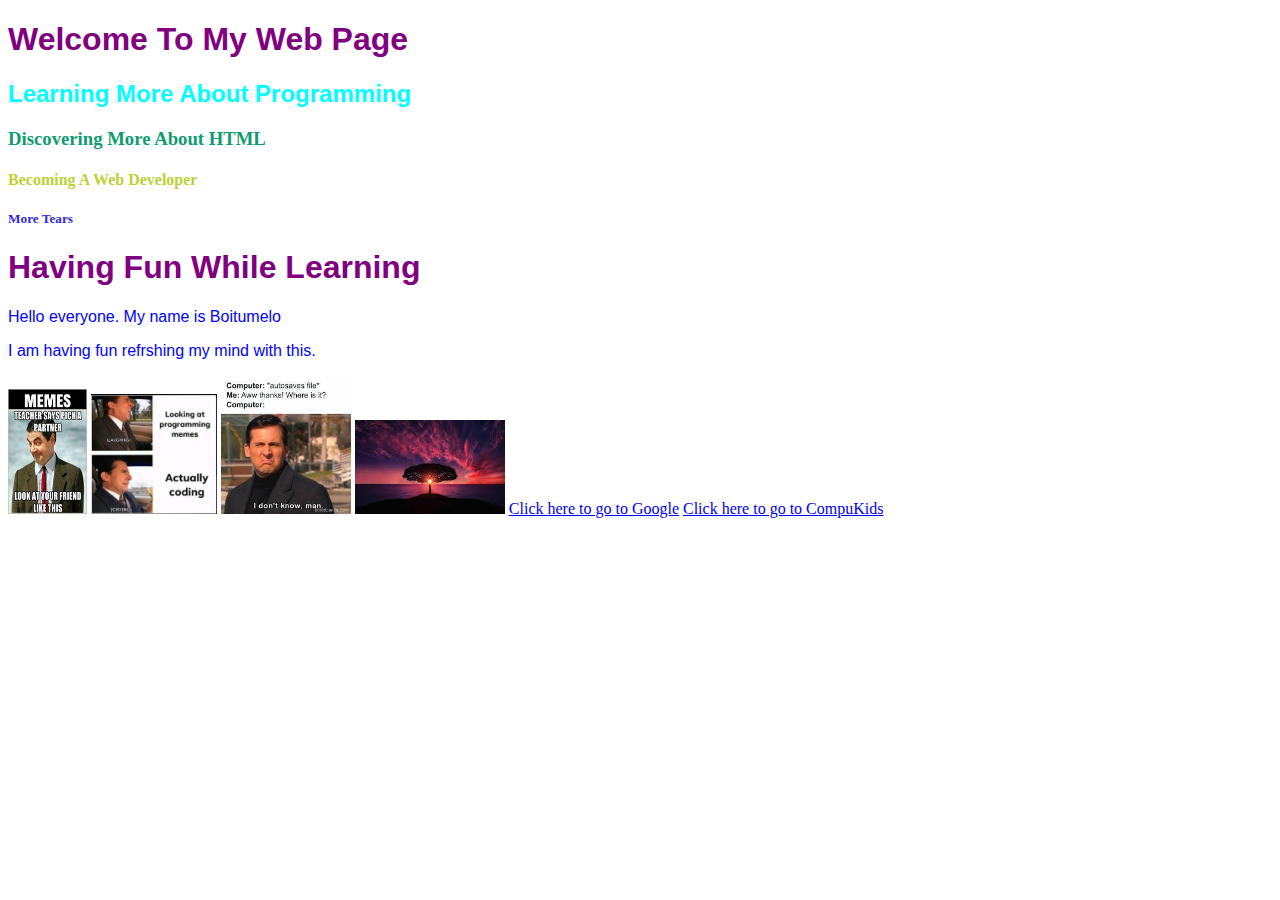
<file: GirlCompu-Web/index.html>
<!DOCTYPE html>
<html>
    <head>
        <link rel="stylesheet" href="style.css" >
    </head>   
    <body>
        <h1>Welcome To My Web Page  </h1>
        <h2>Learning More About Programming</h2>
        <h3>Discovering More About HTML</h3>
        <h4>Becoming A Web Developer</h4>
        <h5>More Tears</h5>
        <h1>Having Fun While Learning</h1>
        <p>Hello everyone. My name is Boitumelo </p>
        <p>I am having fun refrshing my mind with this. </p>
        <img src="images/25759103.jpg" height="125" />
        <img src="images/End-of-memes-300x285.png" height="120" />
        <img src="images/meme.jpg" width="130" /> 
        <img src="images/sunset tree.jpg" width="150" />
        
        <a href="http://www.google.com">Click here to go to Google</a>
        <a href="https://compukids.org/">Click here to go to CompuKids</a>
    </body>
</html>
</file>
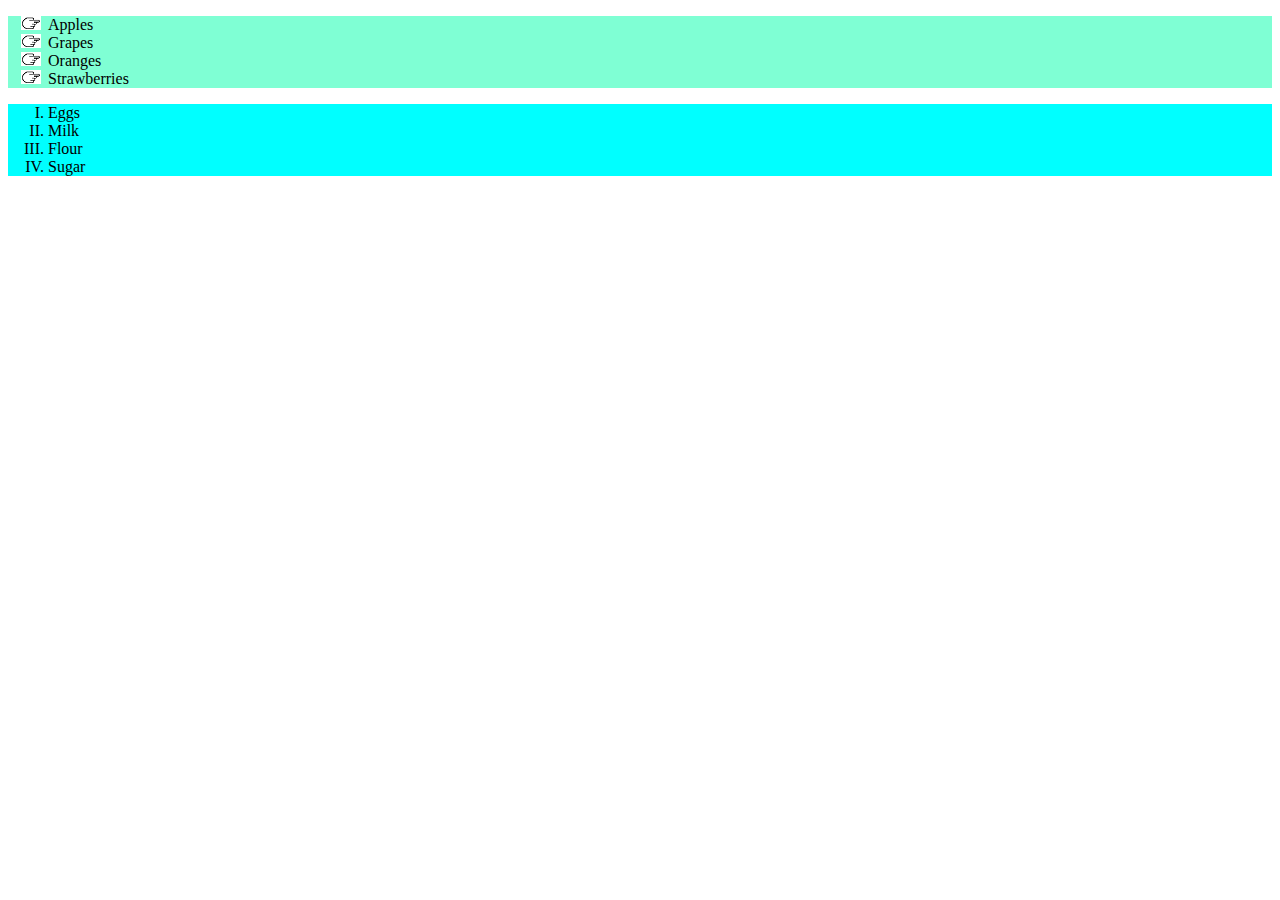
<file: GirlCompu-Web/list.html>
<!DOCTYPE html>
<html>
      <head>
            <link rel="stylesheet" href="style.css" >
      </head>
      <body>
        <ul>
             <li>Apples</li>
             <li>Grapes</li>
             <li>Oranges</li>
             <li>Strawberries</li>
        </ul>
        <ol>
            <li>Eggs</li>
            <li>Milk</li>
            <li>Flour</li>
            <li>Sugar</li>
        </ol>
      </body>
</html>
</file>
<file: GirlCompu-Web/style.css>
h1{
    color: purple;
    font-family: sans-serif;
}
h2{
    color:aqua;
    font-family:Verdana, Geneva, Tahoma, sans-serif
}
h3{
    color: #129b72;
}

h4{
    color: #bbd239;
}

h5{
    color: hsl(243, 68%, 50%);
}
p{
    color: blue ;
    font-family:Arial, Helvetica, sans-serif; 
}
ul{
    list-style-image: url('images/pointer-icon.png') ;
    background-color: aquamarine;
}

ol{
    list-style-type: upper-roman;
    background-color: aqua;
}
#menu-bar a{
    font-family:'Lucida Sans', 'Lucida Sans Regular', 'Lucida Grande', 'Lucida Sans Unicode', Geneva, Verdana, sans-serif;
    text-decoration: none;
    background-color:plum ;
    padding: 4px;

}

#menu-bar a:hover{
    background-color: aqua;
    color: azure;


}
p{
    font-family:'Lucida Sans', 'Lucida Sans Regular', 'Lucida Grande', 'Lucida Sans Unicode', Geneva, Verdana, sans-serif;
}
</file>
